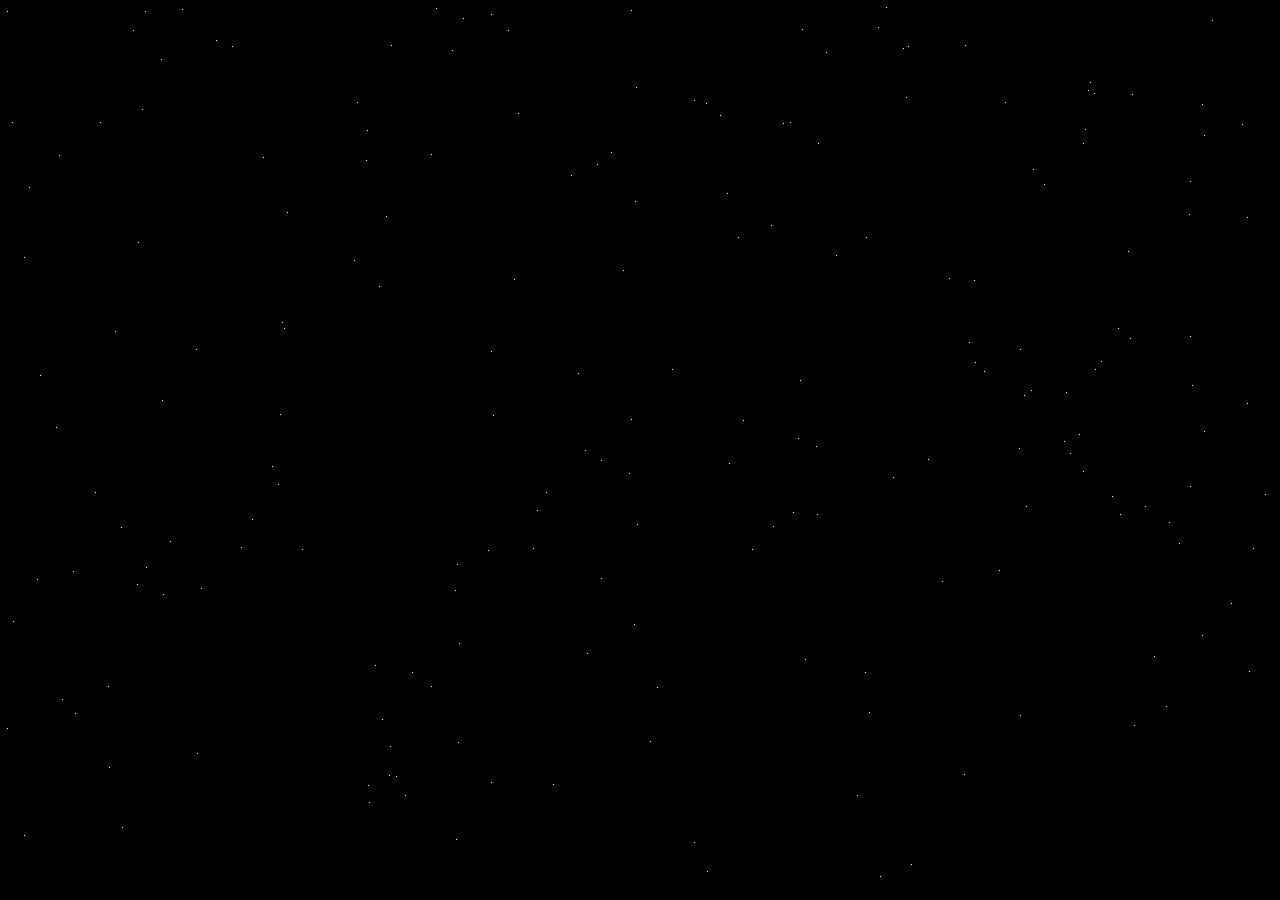
<file: index.html>
<!DOCTYPE html>
<html lang="en">
<head>
    <meta charset="UTF-8">
    <meta http-equiv="X-UA-Compatible" content="IE=edge">
    <meta name="viewport" content="width=device-width, initial-scale=1.0">
    <title>Space War</title>
    <link rel="stylesheet" href="https://cdn.jsdelivr.net/npm/bootstrap-icons@1.5.0/font/bootstrap-icons.css">
    <link rel="stylesheet" href="https://cdn.jsdelivr.net/npm/bootstrap@4.4.1/dist/css/bootstrap.min.css" integrity="sha384-Vkoo8x4CGsO3+Hhxv8T/Q5PaXtkKtu6ug5TOeNV6gBiFeWPGFN9MuhOf23Q9Ifjh" crossorigin="anonymous">
    <link rel="stylesheet" href="CSS/global.css">
    <link rel="stylesheet" href="CSS/style.css">
  
    
</head>
<body>
    <audio src="Audio/StarWars.mp3" id="my_audio" loop="loop" autoplay="autoplay"></audio>
    <section class="intro">
        <p>This is created by Ozgur Yilmaz for</p>
        <p> Per Scholas</p>  
    </section>
    <section class="logo">
        <img src="Images/SpaceWar.png" alt="SpaceWar Picture">src</img>
    </section>
    <div id="scroller">
        <div id="content">
            <p id="title">Episode III</p>
            <p id="subtitle">IT IS A PERIOD OF CIVIL WAR.</p>
            <p class="content">Rebel spaceships, striking from a hidden base, have won their first victory against the evil Galactic Empire. During the battle, Rebel spies managed to steal secret plans to the Empire’s ultimate weapon, the DEATH STAR, an armoured space station with enough power to destroy an entire planet. </p>
            <br><br>
            <p class="content">Pursued by the Empire’s sinister agents, Princess Leia races home aboard her starship, custodian of the stolen plans that can save her people and restore freedom to the galaxy….</p>
            <p></p>        
        </div>
    </div>
    <a href="Pages/entrance.html" id="play" class=" displayNone"> 
        <span class="btn btn-outline-warning "><i class="bi-caret-right-square-fill"></i>
             Begin Adventure
        </span>
    </a>  
    
    <script src="Scripts/script.js"></script>
    
</body>
</html>
</file>
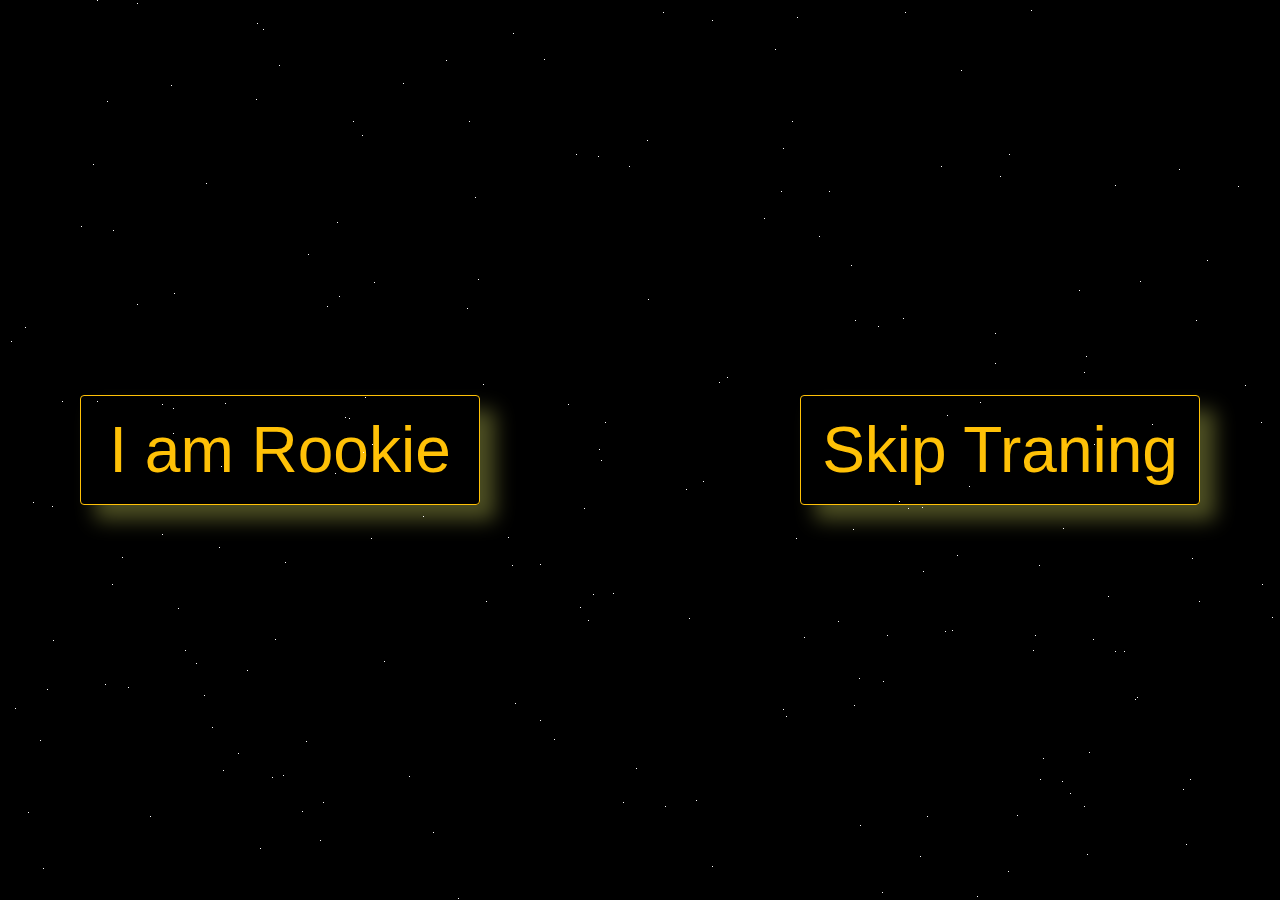
<file: Pages/entrance.html>
<!DOCTYPE html>
<html lang="en">
<head>
    <meta charset="UTF-8">
    <meta http-equiv="X-UA-Compatible" content="IE=edge">
    <meta name="viewport" content="width=device-width, initial-scale=1.0">
    <title>Make Your Choice</title>
    <link rel="stylesheet" href="https://cdn.jsdelivr.net/npm/bootstrap@4.4.1/dist/css/bootstrap.min.css" integrity="sha384-Vkoo8x4CGsO3+Hhxv8T/Q5PaXtkKtu6ug5TOeNV6gBiFeWPGFN9MuhOf23Q9Ifjh" crossorigin="anonymous">
    <link rel="stylesheet" href="../CSS/global.css">
    <link rel="stylesheet" href="../CSS/enterance.css">
    
</head>
<body>
    <section id="enterance">
        
        <a href="./training.html"> 
            <span class="btn btn-outline-warning entrance ">
                I am Rookie
            </span>
        </a>
        <a href="./game.html"> 
            <span class="btn btn-outline-warning entrance">
                Skip Traning
            </span>
        </a>     
    </section>
    <script src="../Scripts/script.js"></script>
</body>
</html>
</file>
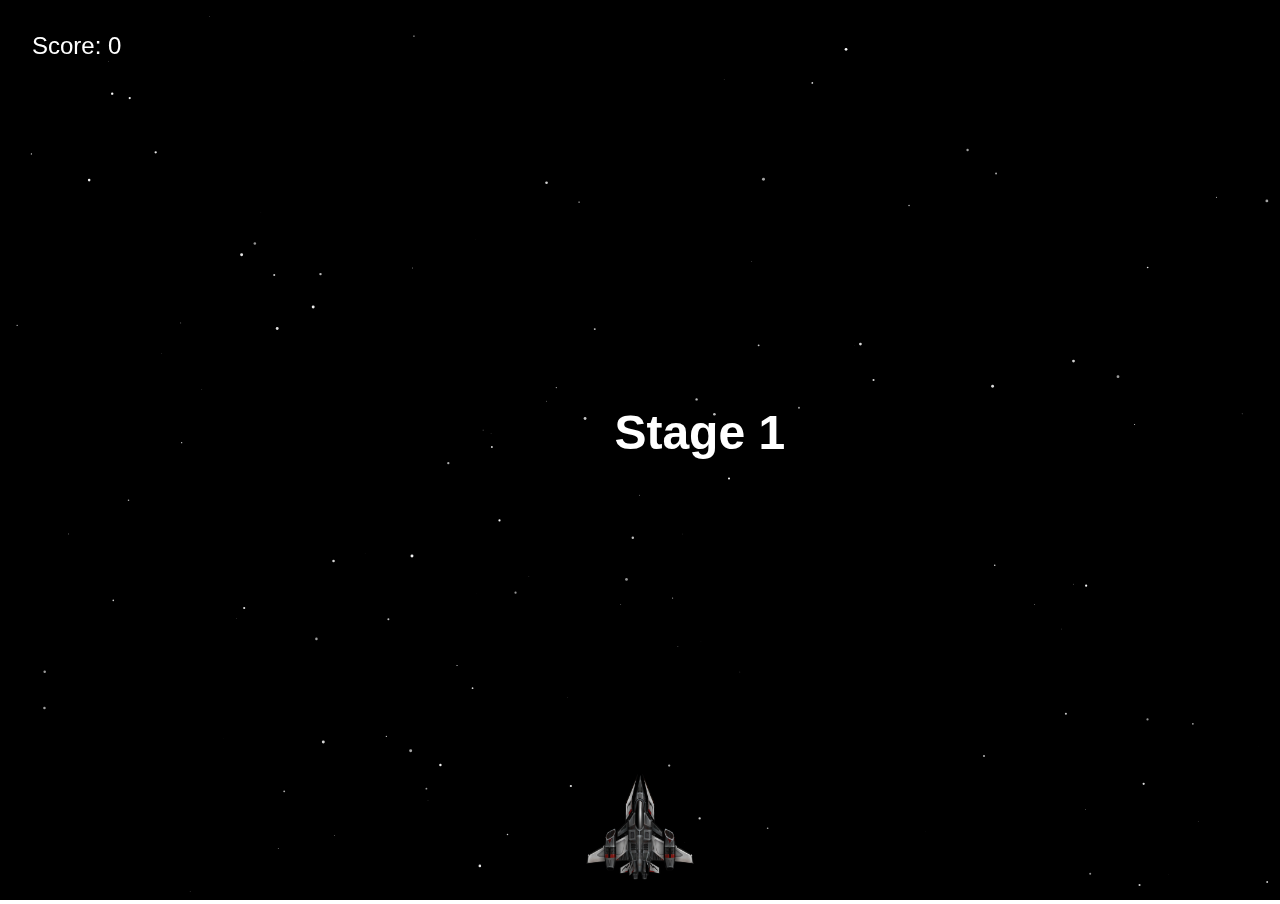
<file: Pages/game.html>
<!DOCTYPE html>
<html lang="en">
<head>
    <meta charset="UTF-8">
    <meta http-equiv="X-UA-Compatible" content="IE=edge">
    <meta name="viewport" content="width=device-width, initial-scale=1.0">
    <title>Space War</title>
    <link rel="stylesheet" href="../CSS/game.css">
</head>
<body>
    <p><span>Score: </span><span id="score">0</span></p>
    <span id = 'stage'></span>
    <canvas></canvas>
    <script src="../Scripts/game.js"></script>
</body>
</html>
</file>
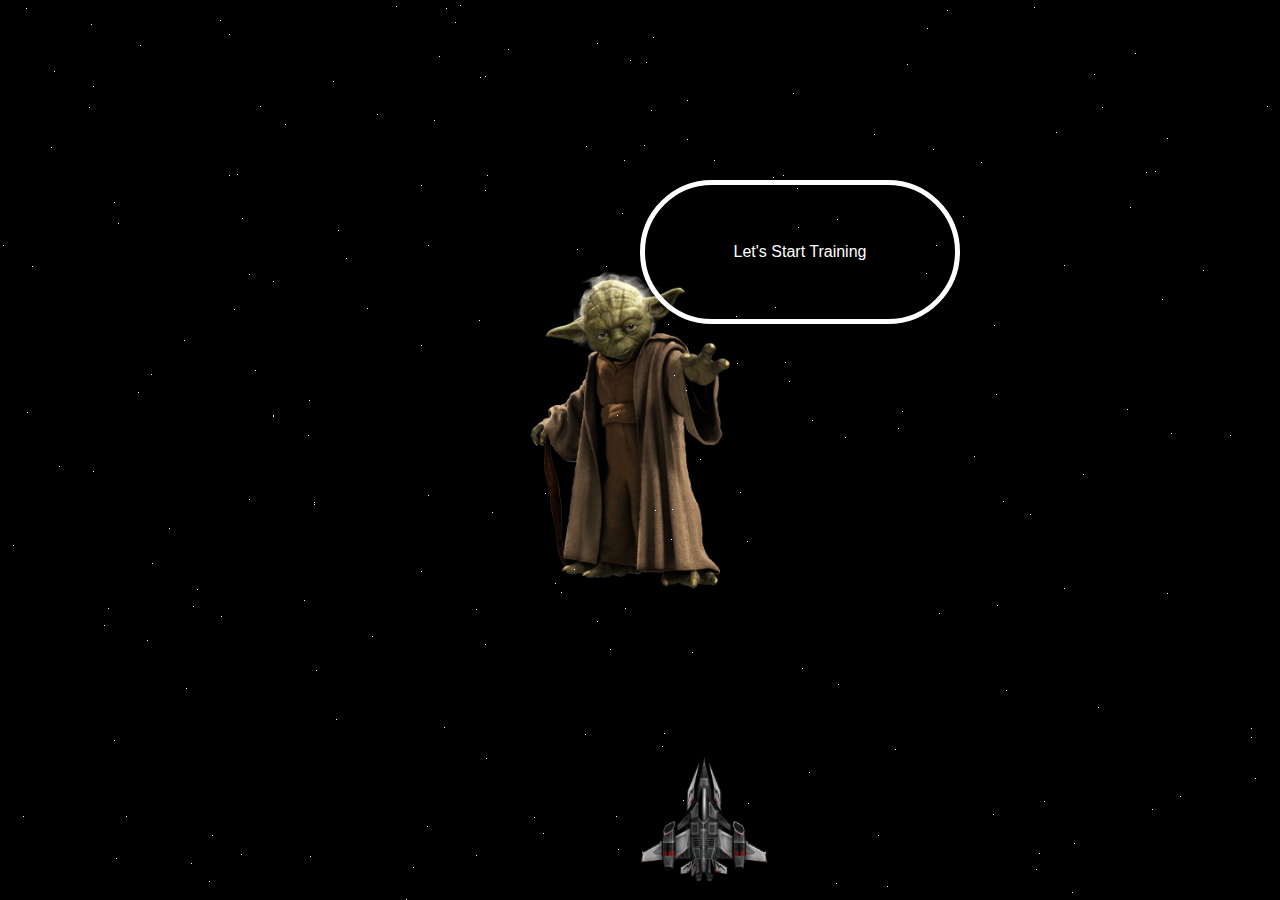
<file: Pages/training.html>
<!DOCTYPE html>
<html lang="en">
<head>
    <meta charset="UTF-8">
    <meta http-equiv="X-UA-Compatible" content="IE=edge">
    <meta name="viewport" content="width=device-width, initial-scale=1.0">
    <title>Training | Space War</title>
    <link rel="stylesheet" href="https://cdn.jsdelivr.net/npm/bootstrap@4.4.1/dist/css/bootstrap.min.css" integrity="sha384-Vkoo8x4CGsO3+Hhxv8T/Q5PaXtkKtu6ug5TOeNV6gBiFeWPGFN9MuhOf23Q9Ifjh" crossorigin="anonymous">
    <link rel="stylesheet" href="../CSS/global.css">
    <link rel="stylesheet" href="../CSS/training.css">
</head>
<body>
    

        <img src="../Images/Yoda_TPM_RotS.webp" class= 'yoda displayNone' id="yodaPic">
        <p class="yodaText displayNone">Let's Start Training</p>

        <img src="../Images/Yoda_TPM_RotS.webp" class= 'yodaleft displayNone' id="yodaPicLeft">
        <p class="yodaText2 displayNone">Using Left Arrow Key Come To Me </p>

        <img src="../Images/Yoda_TPM_RotS.webp" class= 'yodaright displayNone' id="yodaPic">
        <p class="yodaText3 displayNone">Now Use Right Arrow Key</p>

        <img src="../Images/SpaceShip.png" id="spaceShip" >

        <a href="./game.html" id="play"> 
            <span class="btn btn-outline-warning displayNone "><i class="bi-caret-right-square-fill"></i>
                 Start Game
            </span>
        </a> 
    
    <script src="../Scripts/traning.js"></script>
    <script src="../Scripts/script.js"></script>
</body>
</html>
</file>
<file: CSS/global.css>
@import url('https://fonts.googleapis.com/css2?family=Open+Sans&display=swap');


body{
    margin: 0;
    background-color: #000;
    overflow:hidden !important;
    box-sizing: border-box;
}

.stars {
    position: absolute;
    width: 1px;
    height:1px;
    background-color: white;
    z-index: 2;
}
</file>
<file: CSS/style.css>
.intro{
    position:absolute;
    top:50%;
    left:50%;
    transform:translate(-50%, -50%);
    z-index: 2;
    color: rgb(75,213,238);
    font-family: 'Open Sans', sans-serif ;
    font-weight:500;
    font-size: 3.25rem;
    width:100%;
    opacity:0;
    text-align:center;
    animation: intro 6s ease-out 0.5s;
}

@keyframes intro {
    0%{
        opacity:0;
    }
    20%{
        opacity:1;
    }
    50%{
        opacity:1;
    }
    100%{
        opacity:0;
    }
}
.intro p{
    
}
.logo{
    opacity:0;
    position:absolute;
    top:50%;
    left:50%;
    transform:translate(-50%, -50%);
    z-index: 2;
    animation: logo 7s ease-out 7s;
}

.logo img{
    width:800px;
    height:800px;
}

@keyframes logo{
    0%{
        opacity:1;
        transform:translate(-50%, -50%) scale(2);
    }
    70%{
        opacity:1;
    }
    100%{
        opacity: 0;
        transform:translate(-50%, -50%) scale(0.1);
    }
}
#scroller p{
    color:#ffe81f;
}
#scroller{
    position:absolute;
    font-family: sans-serif;
    font-weight:bold;
    text-align: justify;
    overflow:hidden;
    font-size: 350%;
    height:50em;
    width:50%;
    bottom:0;
    left:25%;
    z-index:0;
    transform: perspective(500px) rotateX(25deg);
    transform-origin: 50% 100%;
}

#scroller::after{
    position: absolute;
    content: '';
    bottom: 60%;
    left:0;
    right:0;
    top:0;
}

#content{
    position: absolute;
    top:100%;
    width: 100%;
    animation: scoller 30s linear 10s;
}

@keyframes scoller{
    0%{
        top:100%;
    }
    100%{
        top:-200%;    
    }
}
#title, #subtitle{
    
    font-size:3.5rem;
    text-align:center;
    line-height: 300%;

}
.content{
    text-align:center;
    text-transform: uppercase;
    line-height: 200%;
}
#play span{
    position:absolute;
    top:50%;
    left:50%;
    box-shadow: 15px 15px 20px rgba(153, 157, 70, 0.5);
    transform:translate(-50%, -50%);
    z-index: 2;
    font-size:3rem;
    animation: span 3s ease 27s forwards;
    opacity: 0;
    
}
@keyframes span{
    0%{
        opacity:0.2;
    }
    100%{
        opacity:1;
    }
}
</file>
<file: CSS/enterance.css>
#enterance{
    display:flex;
    justify-content: center;
    align-items: center;
    height:100vh;
}
.entrance{
    margin-left:10rem;
    margin-right:10rem;
    width: 30rem;
    font-size:4rem;
    box-shadow: 15px 15px 20px rgba(153, 157, 70, 0.5);
}
#enterance a{
    width:80vh;
    display:flex;
    justify-content: space-around;
    text-decoration: none;
}
</file>
<file: CSS/game.css>
body{
    margin: 0;

}
p{
    position: fixed;
    color:white;
    left:2rem;
    top:2rem;
    margin: 0;
    font-size: 1.5rem;
    font-family: sans-serif;
}
#stage{
    position:absolute;
    left: 48%;
    top: 45%;
    color:white;
    font-family: sans-serif;
    font-size: 3rem;
    font-weight: bold;
}
</file>
<file: CSS/training.css>
p{
    color:white;
    position: absolute;
    display: flex;
    justify-content: center;
    align-items: center;
    border: 5px solid white;
    width: 20rem;
    height: 9rem;
    border-radius: 100rem;
    font-size: 1rem;
}
.yodaText{
    left: 50%;
    top:20%;
}
.yoda{
    width: 15rem;
    height:20rem;
    position:absolute;
    left:40%;
    top:30%;
    animation: in 3s ease-out ;
}
.yodaText2{
    left: 25%;
    top: 65%;
}
.displayNone{
    
    display:none;
}
.yodaright{
    width: 15rem;
    height:20rem;
    position:absolute;
    left:70%;
    bottom: 2%;

}
.yodaText3{
    right: 30%;
    top: 65%;
}
.yodaleft{
    width: 15rem;
    height:20rem;
    position:absolute;
    left:15%;
    bottom: 2%;
}
#spaceShip{
    width:8rem;
    position: absolute;
    bottom:2%;
    left: 50%;

}
.laser{
    width: 5px;
    height: 5px;
    top: 1200px;
    position:absolute;
    background-color: red;
    bottom: 10rem;
}
.out{
    animation: out 3s ease-out forwards;
}
.in{
    animation: in 3s ease-out;
    display:flex;
}
#play span{
    position:absolute;
    top:50%;
    left:50%;
    box-shadow: 15px 15px 20px rgba(153, 157, 70, 0.5);
    z-index: 2;
    font-size:3rem;
}



@keyframes in{
    0%{
        opacity:0;
        transform: scale(0.5);
    }
    70%{
        opacity:1;
    }
    100%{
        opacity: 1;
        transform: scale(1);
    }
}

@keyframes out{
    0%{
        opacity:1;
        transform: scale(1);
    }
    70%{
        opacity:0.3;
    }
    100%{
        opacity: 0;
        transform: scale(0.1);
    }

}
</file>
